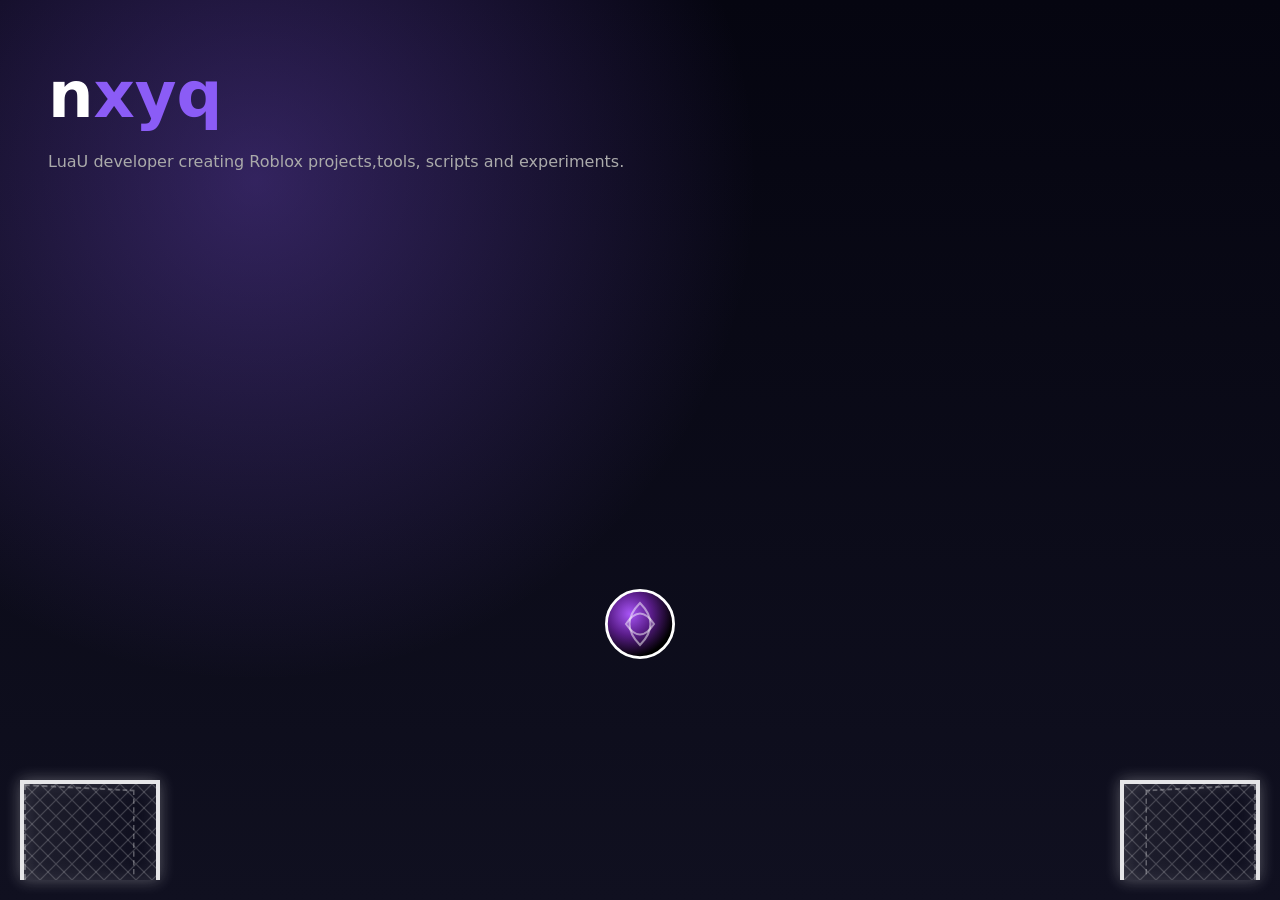
<file: index.html>
<!DOCTYPE html><html><head><title>nxyq - Home</title><style>:root{font-family:system-ui,-apple-system,BlinkMacSystemFont,"Segoe UI",Roboto,sans-serif;--accent:#8b5cf6;}*{box-sizing:border-box;}body{margin:0;overflow:hidden;height:100vh;width:100vw;background:radial-gradient(circle at 20% 20%,#8b5cf655,transparent 40%),linear-gradient(#050510,#101020);color:white;}m{position:fixed;top:3rem;left:3rem;max-width:600px;display:block;}h{font-size:4rem;margin:10px 0;display:block;font-weight:bold;}h i{color:var(--accent);font-style:normal;}p{color:#aaa;line-height:1.8;display:block;}#b{position:fixed;width:70px;height:70px;object-fit:contain;cursor:grab;user-select:none;z-index:5;}g{position:fixed;bottom:20px;width:140px;height:100px;border:4px solid white;border-bottom:none;background:linear-gradient(90deg,rgba(255,255,255,.08),transparent);box-shadow:0 0 15px rgba(255,255,255,.35),inset 0 0 20px rgba(255,255,255,.15);opacity:.9;z-index:1;display:block;}g.l{left:20px;}g.r{right:20px;}g::before{content:"";position:absolute;inset:0;background-image:linear-gradient(45deg,transparent 45%,rgba(255,255,255,.2) 50%,transparent 55%),linear-gradient(-45deg,transparent 45%,rgba(255,255,255,.2) 50%,transparent 55%);background-size:16px 16px;}g::after{content:"";position:absolute;inset:0;border:2px dashed rgba(255,255,255,0.35);border-bottom:none;pointer-events:none;}g.l::after{transform:perspective(300px) rotateY(18deg);transform-origin:left center;}g.r::after{transform:perspective(300px) rotateY(-18deg);transform-origin:right center;}c{position:fixed;width:8px;height:14px;z-index:20;pointer-events:none;animation:f 2s linear forwards;display:block;}@keyframes f{from{transform:translateY(0) rotate(0deg);opacity:1;}to{transform:translateY(700px) rotate(720deg);opacity:0;}}</style></head><body><m><h>n<i>xyq</i></h><p>LuaU developer creating Roblox projects,tools, scripts and experiments.</p></m><img id="b" src="data:image/svg+xml;utf8,<svg xmlns='http://www.w3.org/2000/svg' viewBox='0 0 100 100'><defs><radialGradient id='grad' cx='35%' cy='35%' r='65%'><stop offset='0%' stop-color='%23a855f7'/><stop offset='50%' stop-color='%23581c87'/><stop offset='100%' stop-color='%23000000'/></radialGradient></defs><circle cx='50' cy='50' r='48' fill='url(%23grad)' stroke='white' stroke-width='4'/><path d='M30 50 Q 50 20 70 50 Q 50 80 30 50 Z' fill='none' stroke='rgba(255,255,255,0.5)' stroke-width='3'/><path d='M50 20 Q 20 50 50 80 Q 80 50 50 20 Z' fill='none' stroke='rgba(255,255,255,0.5)' stroke-width='3'/></svg>"><g class="l"></g><g class="r"></g><script>const b=document.getElementById("b");let x=innerWidth/2;let y=innerHeight/2;let u=0;let v=0;let r=0;let d=false;let o=0;let p=0;let m=0;let n=0;let t=0;let w=0;let s=false;b.onmousedown=e=>{e.preventDefault();d=true;o=e.clientX-x;p=e.clientY-y;m=e.clientX;n=e.clientY;t=0;w=0;b.style.cursor="grabbing";};window.onmousemove=e=>{if(!d)return;x=e.clientX-o;y=e.clientY-p;t=e.clientX-m;w=e.clientY-n;m=e.clientX;n=e.clientY;};window.onmouseup=()=>{if(!d)return;d=false;u=t;v=w;b.style.cursor="grab";};function z(){x=innerWidth/2;y=innerHeight/2;u=0;v=0;r=0;}function c(){for(let i=0;i<250;i++){let a=document.createElement("c");a.style.left=Math.random()*innerWidth+"px";a.style.top=Math.random()*(innerHeight/2)+"px";a.style.background=`hsl(${Math.random()*360},100%,60%)`;a.style.width=(5+Math.random()*10)+"px";a.style.height=(5+Math.random()*18)+"px";a.style.animationDuration=(1+Math.random()*2)+"s";document.body.appendChild(a);setTimeout(()=>{a.remove();},3000);}}function g(){let h=innerHeight-120;if(x>20&&x<160&&y>h&&!s){s=true;c();z();setTimeout(()=>{s=false;},1500);}if(x>innerWidth-160&&x<innerWidth-20&&y>h&&!s){s=true;c();z();setTimeout(()=>{s=false;},1500);}}function l(){if(!d){x+=u;y+=v;v+=0.12;u*=0.985;v*=0.985;r+=u*4;if(x<35){x=35;u*=-0.3;}if(x>innerWidth-35){x=innerWidth-35;u*=-0.3;}if(y<35){y=35;v*=-0.3;}if(y>innerHeight-35){y=innerHeight-35;v*=-0.3;}g();}b.style.left=(x-35)+"px";b.style.top=(y-35)+"px";b.style.transform=`rotate(${r}deg)`;requestAnimationFrame(l);}l();</script></body></html>
</file>
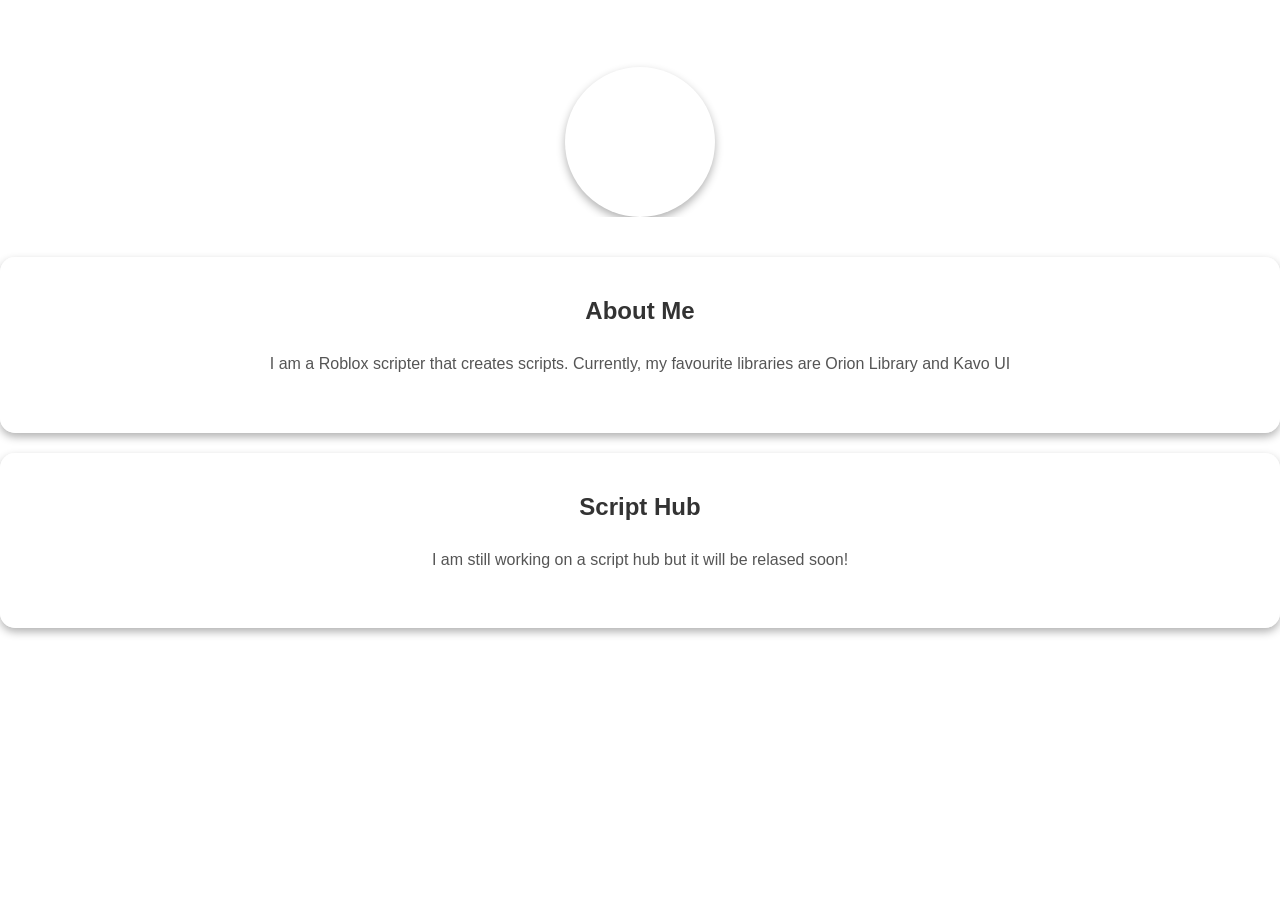
<file: @nxyq.html>
<!DOCTYPE html>
<html lang="en">
<head>
    <meta charset="UTF-8">
    <meta name="viewport" content="width=device-width, initial-scale=1.0">
    <title>aetherus.lol/@nxyq</title>
    <style>
        body {
            font-family: Arial, sans-serif;
            margin: 0;
            padding: 0;
            background-image: url('https://img.freepik.com/premium-photo/gradient-abstract-constellation-background-wall-papers-cool-wallpapers-cute-wallpapers-background-wallpaper-phone-cool-backgrounds-cute-backgrounds-desktop-wallpaper_947865-1537.jpg?w=826');
            background-size: cover;
            background-position: center;
            background-repeat: no-repeat;
        }

        .container {
            width: 80%;
            margin: auto;
            overflow: hidden;
        }

        header {
            padding: 20px 0;
            text-align: center;
            background: none; /* Remove background color */
        }

        .image-circle {
            width: 150px;
            height: 150px;
            border-radius: 50%;
            background-image: url('https://images.unsplash.com/photo-1499382926300-90a93d2d9990?q=80&w=1740&auto=format&fit=crop&ixlib=rb-4.0.3&ixid=M3wxMjA3fDB8MHxwaG90by1wYWdlfHx8fGVufDB8fHx8fA%3D%3D'); /* Use a different image or the same one */
            background-size: cover;
            background-position: center;
            box-shadow: 0 4px 8px rgba(0, 0, 0, 0.3);
            margin: 0 auto;
        }

        section {
            padding: 60px 20px;
            color: #333;
            text-align: center;
        }

        .about, .services, .contact {
            background: rgba(255, 255, 255, 0.8);
            border-radius: 15px;
            padding: 40px;
            margin: 20px auto;
            box-shadow: 0 4px 8px rgba(0, 0, 0, 0.3);
        }

        h1, h2 {
            margin: 0;
            padding-bottom: 10px;
        }

        h1 {
            font-size: 2em;
            color: #fff;
        }

        h2 {
            font-size: 1.5em;
        }

        p {
            line-height: 1.6;
            color: #555;
        }

        footer {
            background: rgba(0, 0, 0, 0.7);
            color: #fff;
            text-align: center;
            padding: 10px 0;
            position: fixed;
            width: 100%;
            bottom: 0;
        }

        @media (max-width: 768px) {
            .container {
                width: 90%;
            }
        }
    </style>
</head>
<body>

    <header>
        <div class="container">
            <h1>nxyq</h1>
            <div class="image-circle"></div>
        </div>
    </header>

    <section class="about">
        <div class="container">
            <h2>About Me</h2>
            <p>I am a Roblox scripter
                that creates scripts.
                Currently, my favourite libraries are
                Orion Library and Kavo UI
            </p>
        </div>
    </section>

    <section class="services">
        <div class="container">
            <h2>Script Hub</h2>
            <p>I am still working on a script
                hub but it will be relased soon!</p>
        </div>
    </section>





</body>
</html>
</file>
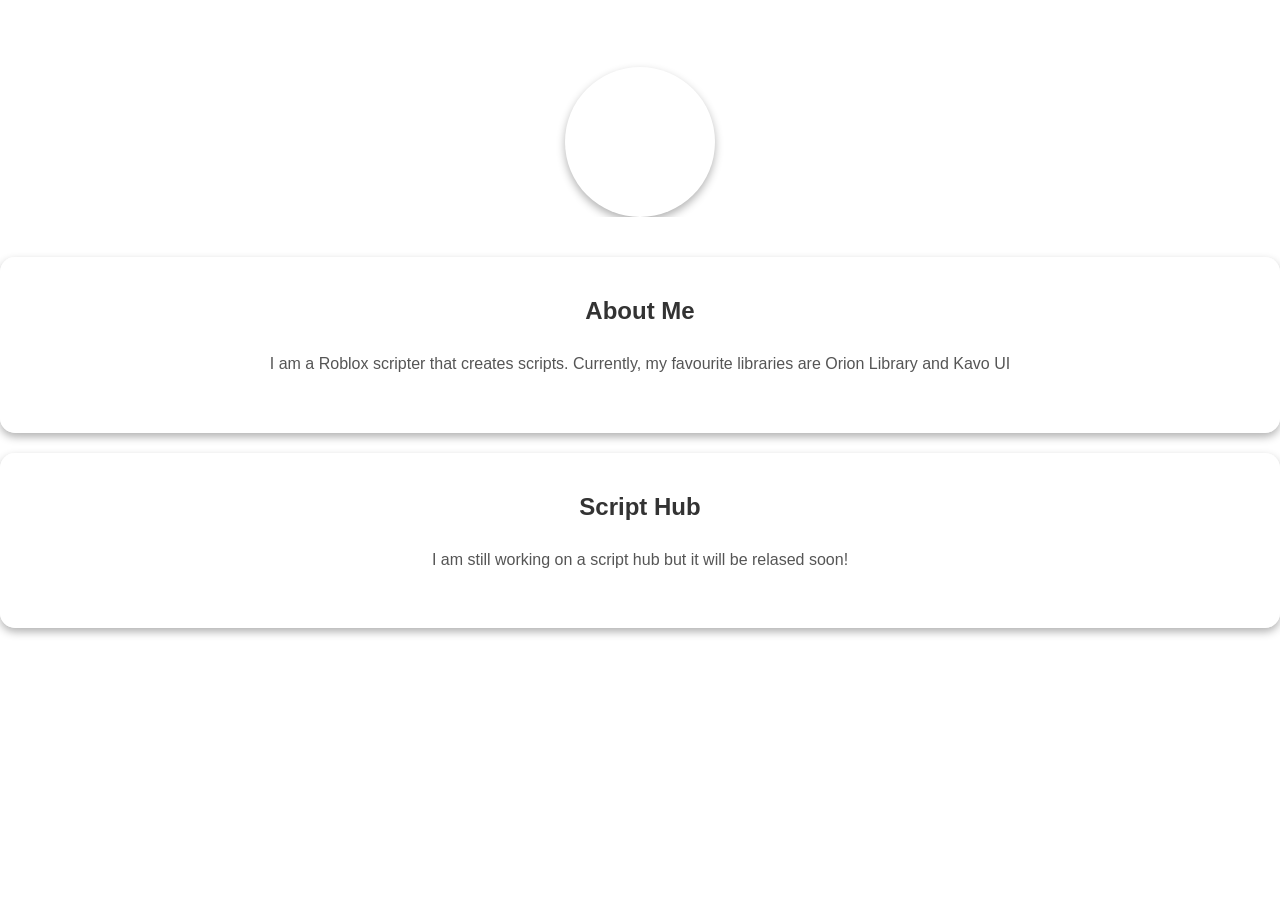
<file: a.html>
<!DOCTYPE html>
<html lang="en">
<head>
    <meta charset="UTF-8">
    <meta name="viewport" content="width=device-width, initial-scale=1.0">
    <title>Modern Website with Sections</title>
    <style>
        body {
            font-family: Arial, sans-serif;
            margin: 0;
            padding: 0;
            background-image: url('https://img.freepik.com/premium-photo/gradient-abstract-constellation-background-wall-papers-cool-wallpapers-cute-wallpapers-background-wallpaper-phone-cool-backgrounds-cute-backgrounds-desktop-wallpaper_947865-1537.jpg?w=826');
            background-size: cover;
            background-position: center;
            background-repeat: no-repeat;
        }

        .container {
            width: 80%;
            margin: auto;
            overflow: hidden;
        }

        header {
            padding: 20px 0;
            text-align: center;
            background: none; /* Remove background color */
        }

        .image-circle {
            width: 150px;
            height: 150px;
            border-radius: 50%;
            background-image: url('https://images.unsplash.com/photo-1499382926300-90a93d2d9990?q=80&w=1740&auto=format&fit=crop&ixlib=rb-4.0.3&ixid=M3wxMjA3fDB8MHxwaG90by1wYWdlfHx8fGVufDB8fHx8fA%3D%3D'); /* Use a different image or the same one */
            background-size: cover;
            background-position: center;
            box-shadow: 0 4px 8px rgba(0, 0, 0, 0.3);
            margin: 0 auto;
        }

        section {
            padding: 60px 20px;
            color: #333;
            text-align: center;
        }

        .about, .services, .contact {
            background: rgba(255, 255, 255, 0.8);
            border-radius: 15px;
            padding: 40px;
            margin: 20px auto;
            box-shadow: 0 4px 8px rgba(0, 0, 0, 0.3);
        }

        h1, h2 {
            margin: 0;
            padding-bottom: 10px;
        }

        h1 {
            font-size: 2em;
            color: #fff;
        }

        h2 {
            font-size: 1.5em;
        }

        p {
            line-height: 1.6;
            color: #555;
        }

        footer {
            background: rgba(0, 0, 0, 0.7);
            color: #fff;
            text-align: center;
            padding: 10px 0;
            position: fixed;
            width: 100%;
            bottom: 0;
        }

        @media (max-width: 768px) {
            .container {
                width: 90%;
            }
        }
    </style>
</head>
<body>

    <header>
        <div class="container">
            <h1>pkplaysrblx</h1>
            <div class="image-circle"></div>
        </div>
    </header>

    <section class="about">
        <div class="container">
            <h2>About Me</h2>
            <p>I am a Roblox scripter
                that creates scripts.
                Currently, my favourite libraries are
                Orion Library and Kavo UI
            </p>
        </div>
    </section>

    <section class="services">
        <div class="container">
            <h2>Script Hub</h2>
            <p>I am still working on a script
                hub but it will be relased soon!</p>
        </div>
    </section>





</body>
</html>
</file>
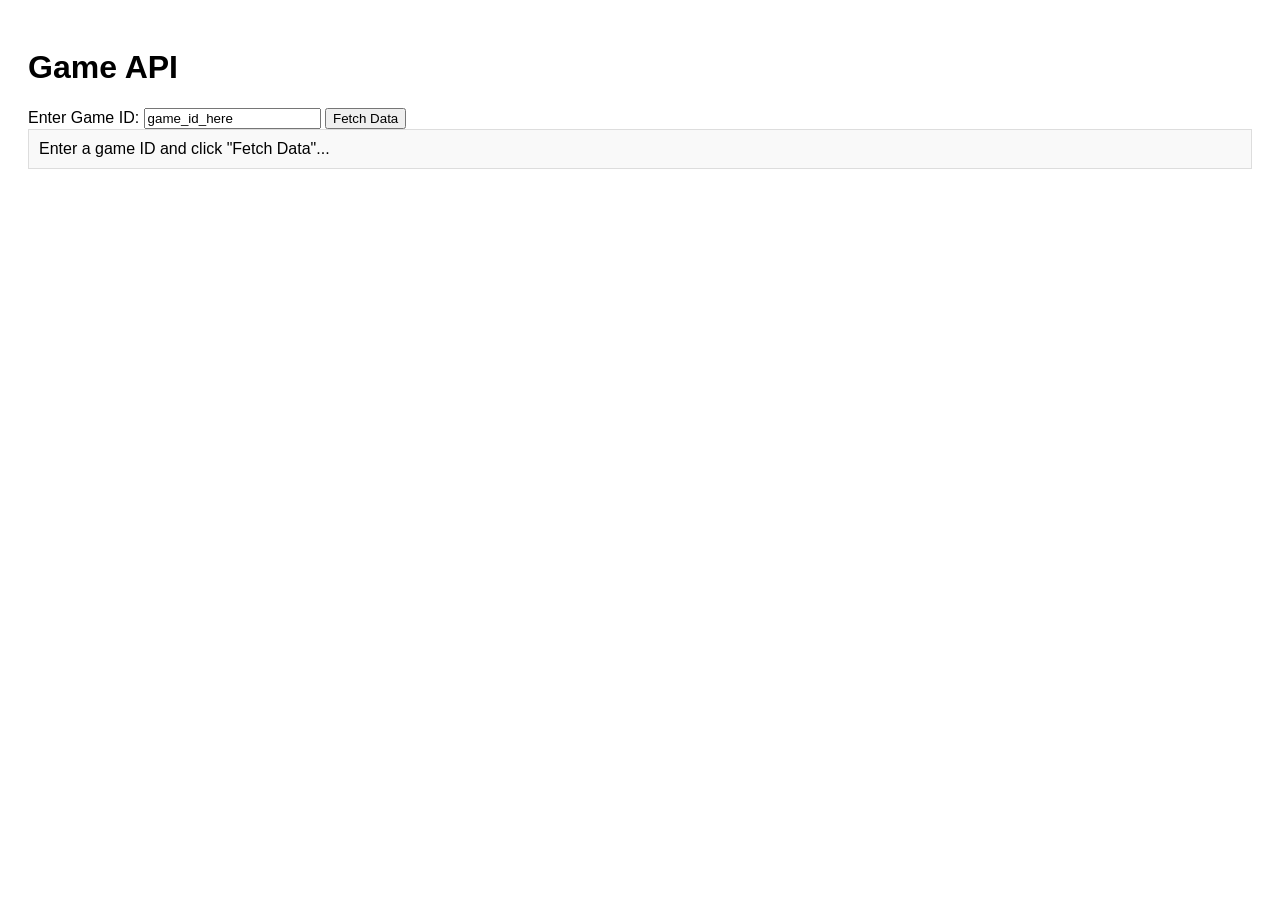
<file: rblxgameapi.html>
<!DOCTYPE html>
<html lang="en">
<head>
    <meta charset="UTF-8">
    <meta name="viewport" content="width=device-width, initial-scale=1.0">
    <title>RBLX Game API</title>
    <style>
        body {
            font-family: Arial, sans-serif;
            padding: 20px;
        }
        #output {
            white-space: pre-wrap; /* Preserve formatting */
            border: 1px solid #ddd;
            padding: 10px;
            background-color: #f9f9f9;
            margin-bottom: 20px;
        }
    </style>
</head>
<body>

<h1>Game API</h1>
<label for="gameId">Enter Game ID:</label>
<input type="text" id="gameId" value="game_id_here">
<button onclick="fetchData()">Fetch Data</button>
<div id="output">Enter a game ID and click "Fetch Data"...</div>

<script>
    async function fetchData() {
        const gameId = document.getElementById('gameId').value;
        const proxyUrl = 'https://corsproxy.io/?';
        const apiUrl = `https://games.roblox.com/v1/games/${gameId}/servers/Public`;
        try {
            const response = await fetch(proxyUrl + apiUrl);
            if (!response.ok) {
                throw new Error('Network response was not ok ' + response.statusText);
            }
            const data = await response.json();
            displayData(data);
        } catch (error) {
            document.getElementById('output').textContent = 'Failed to fetch data: ' + error.message;
        }
    }

    function displayData(data) {
        const output = document.getElementById('output');
        output.textContent = JSON.stringify(data, null, 2); // Pretty-print JSON with indentation of 2 spaces
    }
</script>

</body>
</html>
</file>
